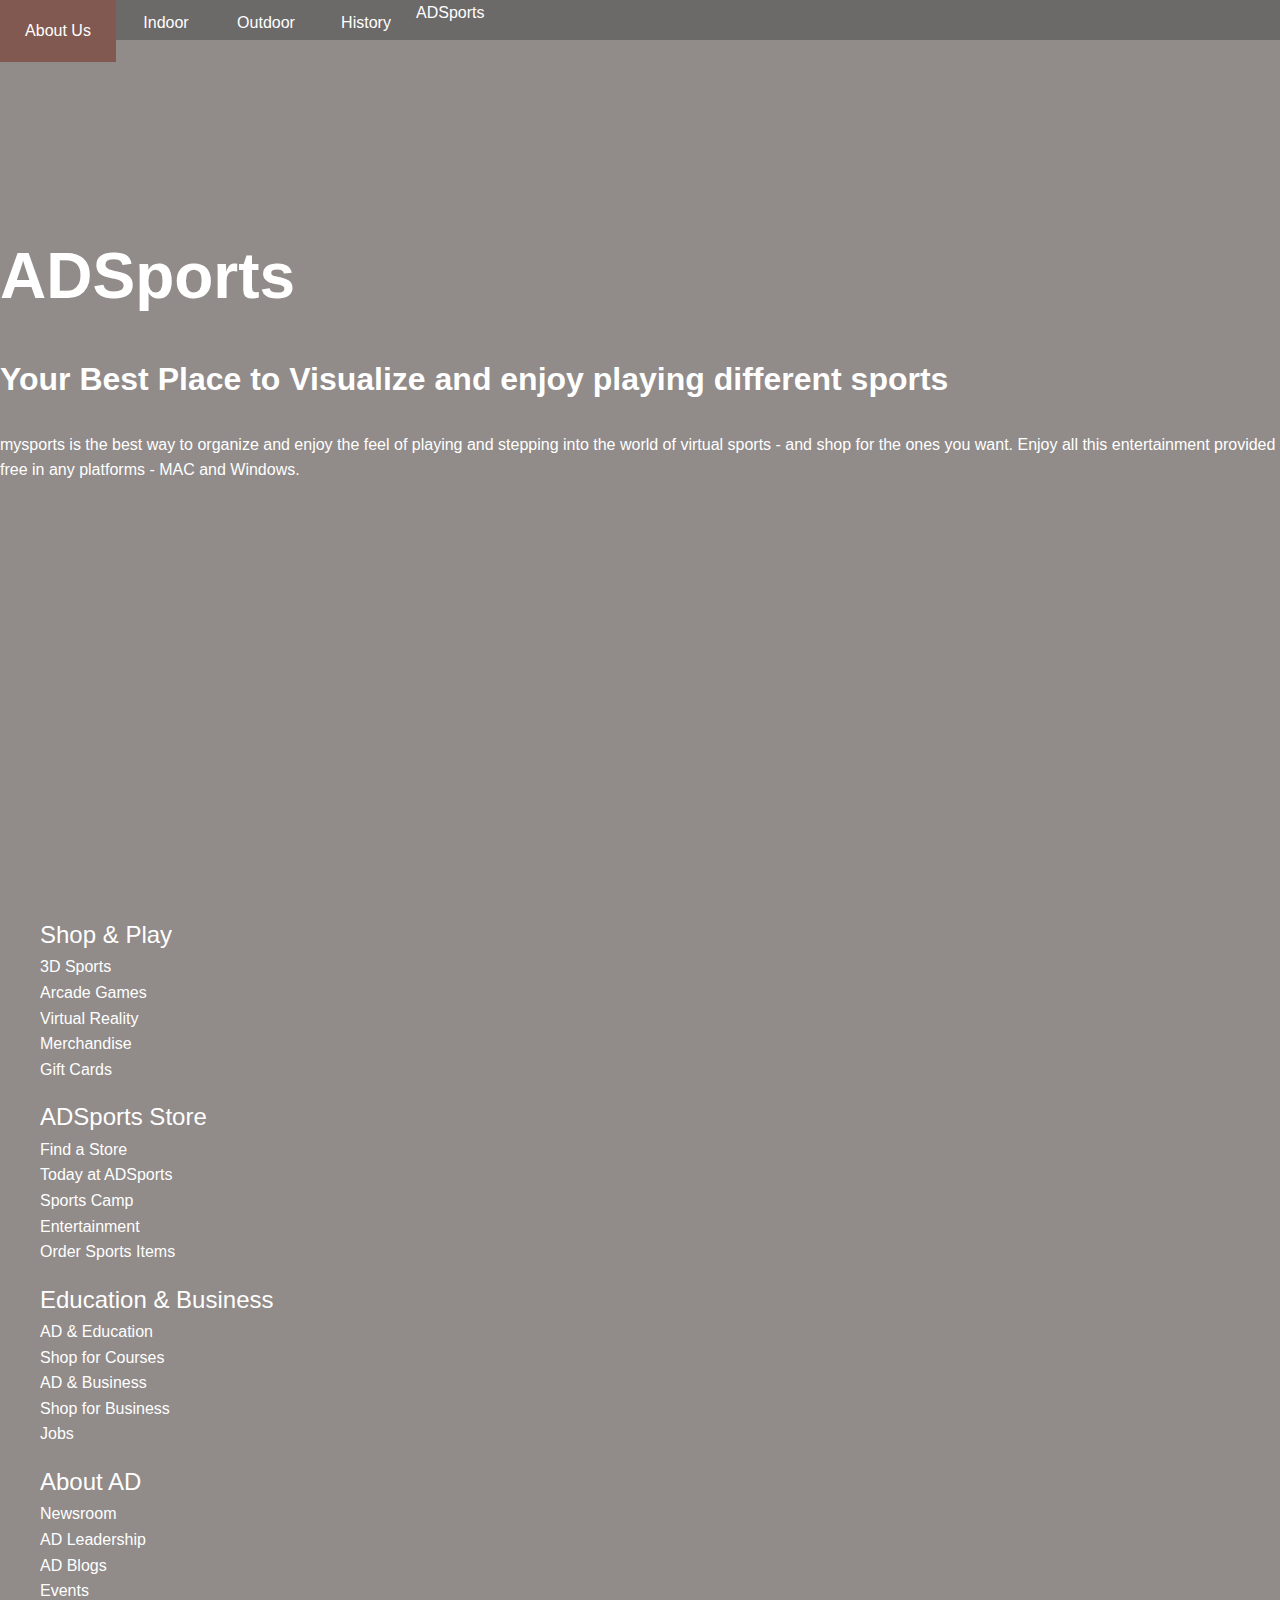
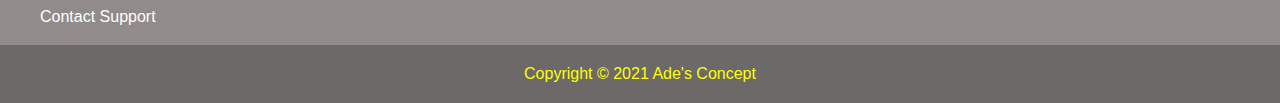
<file: index.html>
<!DOCTYPE html>
<html lang="en">
    <head>
        <meta charset="utf-8">
        <meta name="viewport" content"width=device-width, initial-scale=1">
        <link rel="stylesheet" type="text/css" href="style.css">
        <title>ADSports</title>
    </head>
    <body>
        <div id="image">
            <div>
                <nav>
                    <ul>
                        <li><a href="#aboutus">About Us</a></li>
                        <li><a href="#indoor">Indoor</a></li>
                        <li><a href="#outdoor">Outdoor</a></li>
                        <li><a href="#">History</a></li>
                        <li>ADSports</li>
                    </ul>
                </nav>
            </div>
            <header>
            <div class="contents">
                <h1>ADSports</h1>
                <h2>Your Best Place to Visualize and enjoy playing different sports</h2>
                <p>mysports is the best way to organize and enjoy the feel of playing and stepping into the world of virtual sports - and shop for 
                    the ones you want. Enjoy all this entertainment provided free in any platforms - MAC and Windows.
                </p>
            </div>
            </header>
        </div>
        <footer>
            <div class="foot">
                <ul>
                    <li>Shop & Play</li>
                    <li><a href="#">3D Sports</a></li>
                    <li><a href="#">Arcade Games</a></li>
                    <li><a href="#">Virtual Reality</a></li>
                    <li><a href="#">Merchandise</a></li>
                    <li><a href="#">Gift Cards</a></li>
                </ul>
                <ul>
                    <li>ADSports Store</li>
                    <li><a href="#">Find a Store</a></li>
                    <li><a href="#">Today at ADSports</a></li>
                    <li><a href="#">Sports Camp</a></li>
                    <li><a href="#">Entertainment</a></li>
                    <li><a href="#">Order Sports Items</a></li>
                </ul>
                <ul>
                    <li>Education & Business</li>
                    <li><a href="#">AD & Education</a></li>
                    <li><a href="#">Shop for Courses</a></li>
                    <li><a href="#">AD & Business</a></li>
                    <li><a href="#">Shop for Business</a></li>
                    <li><a href="#">Jobs</a></li>
                </ul>
                <ul>
                    <li>About AD</li>
                    <li><a href="#">Newsroom</a></li>
                    <li><a href="#">AD Leadership</a></li>
                    <li><a href="#">AD Blogs</a></li>
                    <li><a href="#">Events</a></li>
                    <li><a href="#">Contact Support</a></li>
                </ul>
            </div>
            <div class="footer-below">
                Copyright &copy; 2021 Ade's Concept
            </div>
        </footer>
    </body>
</html>
</file>
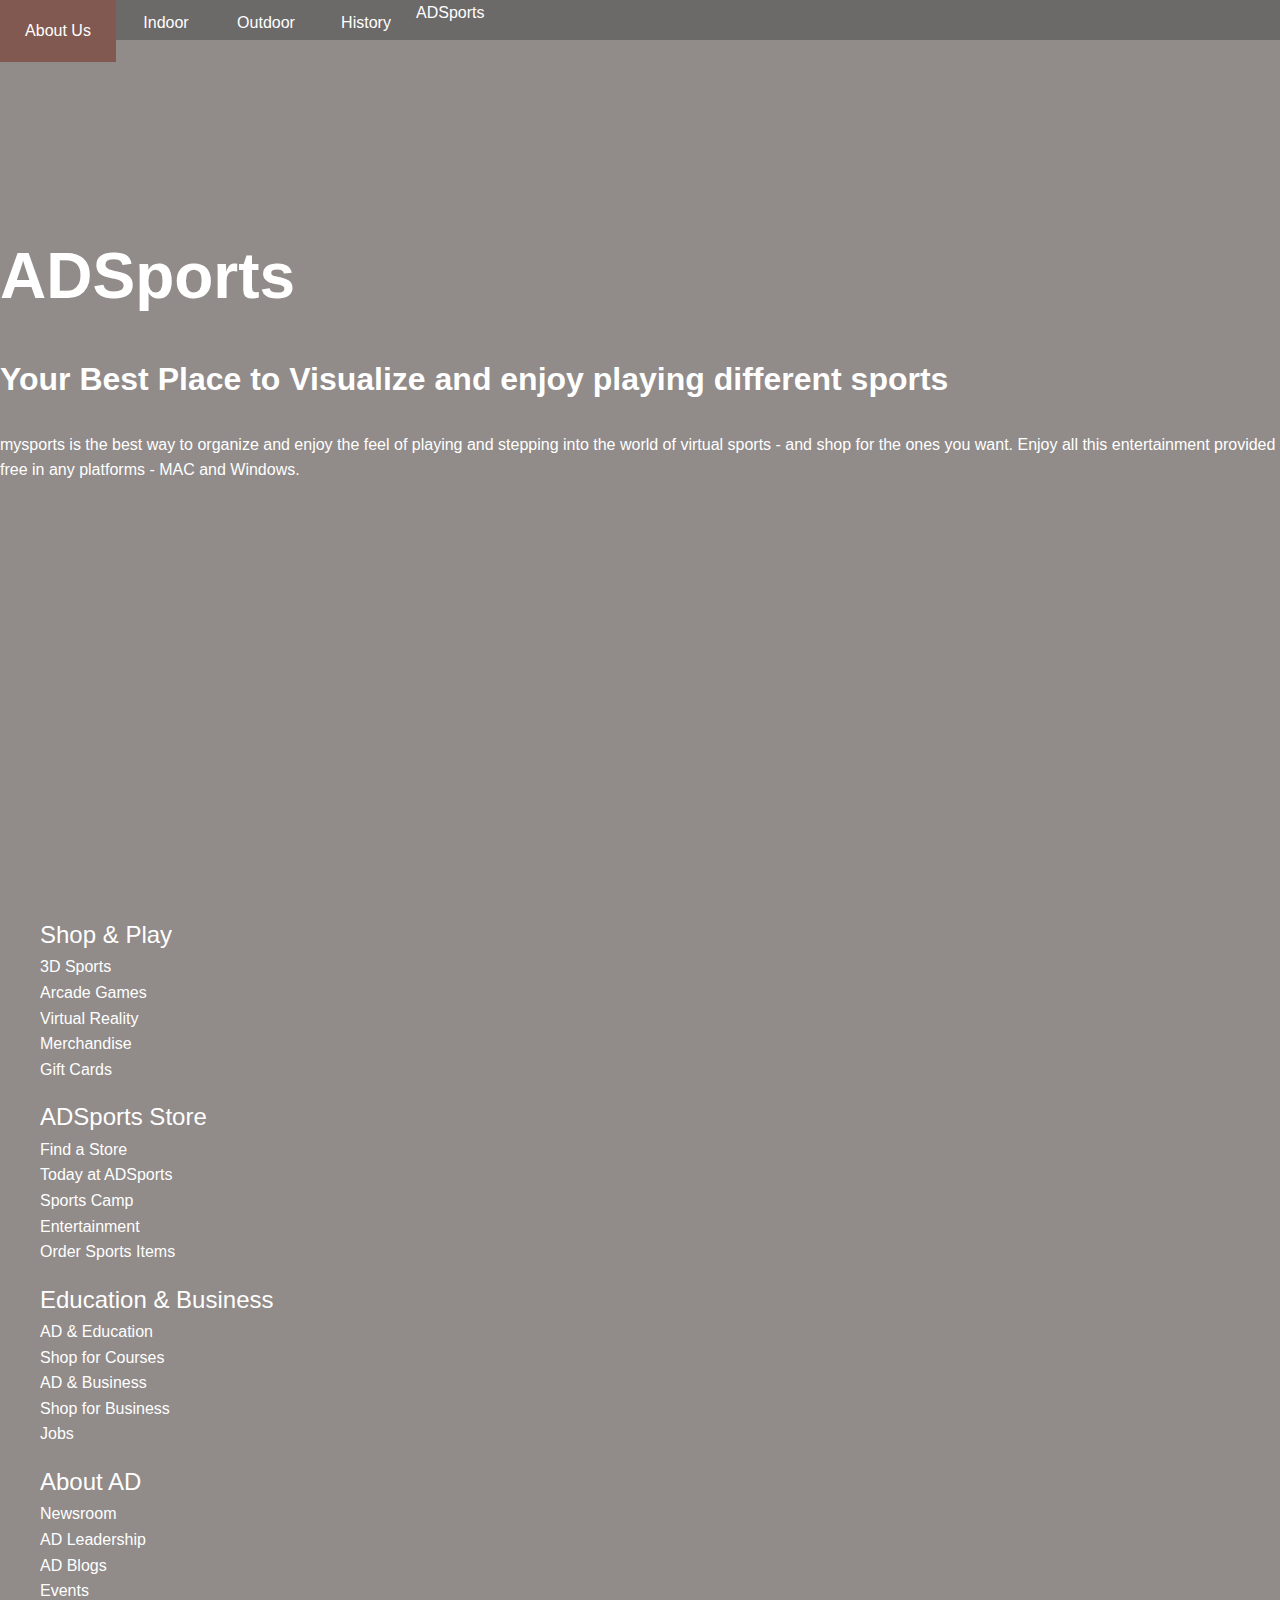
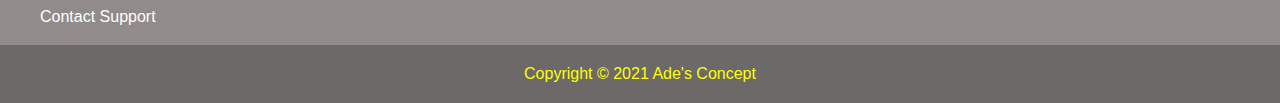
<file: project.html>
<!DOCTYPE html>
<html>
    <head>
        <title>ADSports</title>
        <link rel="stylesheet" type="text/css" href="style.css">
    </head>
    <body>
        <div id="image">
            <div>
                <nav>
                    <ul>
                        <li><a href="#aboutus">About Us</a></li>
                        <li><a href="#indoor">Indoor</a></li>
                        <li><a href="#outdoor">Outdoor</a></li>
                        <li><a href="#">History</a></li>
                        <li>ADSports</li>
                    </ul>
                </nav>
            </div>
            <header>
            <div class="contents">
                <h1>ADSports</h1>
                <h2>Your Best Place to Visualize and enjoy playing different sports</h2>
                <p>mysports is the best way to organize and enjoy the feel of playing and stepping into the world of virtual sports - and shop for 
                    the ones you want. Enjoy all this entertainment provided free in any platforms - MAC and Windows.
                </p>
            </div>
            </header>
        </div>
        <footer>
            <div class="foot">
                <ul>
                    <li>Shop & Play</li>
                    <li><a href="#">3D Sports</a></li>
                    <li><a href="#">Arcade Games</a></li>
                    <li><a href="#">Virtual Reality</a></li>
                    <li><a href="#">Merchandise</a></li>
                    <li><a href="#">Gift Cards</a></li>
                </ul>
                <ul>
                    <li>ADSports Store</li>
                    <li><a href="#">Find a Store</a></li>
                    <li><a href="#">Today at ADSports</a></li>
                    <li><a href="#">Sports Camp</a></li>
                    <li><a href="#">Entertainment</a></li>
                    <li><a href="#">Order Sports Items</a></li>
                </ul>
                <ul>
                    <li>Education & Business</li>
                    <li><a href="#">AD & Education</a></li>
                    <li><a href="#">Shop for Courses</a></li>
                    <li><a href="#">AD & Business</a></li>
                    <li><a href="#">Shop for Business</a></li>
                    <li><a href="#">Jobs</a></li>
                </ul>
                <ul>
                    <li>About AD</li>
                    <li><a href="#">Newsroom</a></li>
                    <li><a href="#">AD Leadership</a></li>
                    <li><a href="#">AD Blogs</a></li>
                    <li><a href="#">Events</a></li>
                    <li><a href="#">Contact Support</a></li>
                </ul>
            </div>
            <div class="footer-below">
                Copyright &copy; 2021 Ade's Concept
            </div>
        </footer>
    </body>
</html>
</file>
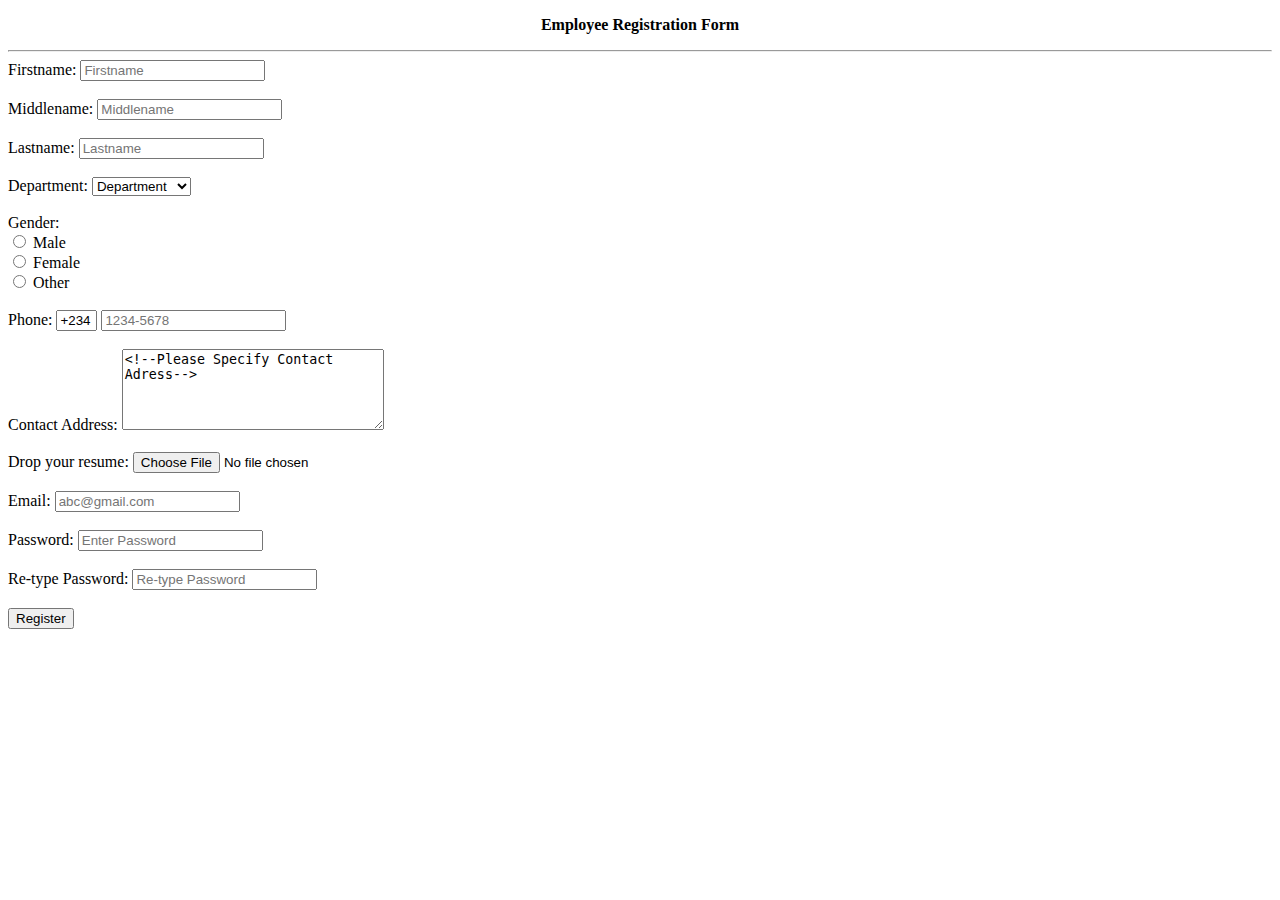
<file: Registration form.html>
<!DOCTYPE html>

<html>

    <head>

        <title>Registration Form</title>

    </head>

    <body>

        <p align="center"><b>Employee Registration Form</b></p>

        <hr>

    <form>

   <labelfor="firstname">Firstname:</label>

   <input type="text" id="firstname" required placeholder="Firstname"><br><br>

   <label for middlename>Middlename:</label>

   <input type="text" id="middlename" placeholder="Middlename"><br><br>

   <label for="lastname">Lastname:</label>

   <input type="text" id="lastname" placeholder="Lastname"><br><br>

   <label for="department">Department:</label>

   <!--A drop-box-->

   <select>

       <option>Department</option>

       <option>HR</option>

       <option>Accounting</option>

       <option>Maintenance</option>

   </select>

   <br><br>Gender:<br>

   <!--radio circular box will appear because of type="radio"-->

   <input type="radio" name="gender" value="male">

   <label>Male</label><br>

   <input type="radio" name="gender" value="female">

   <label>Female</label><br>

   <input type="radio" name="gender" value="other">

   <label>Other</label>

   <br><br>

   <label>Phone:</label>

   <!--input the country code-->

   <input type="tel"" value="+234" size="2">

   <!--input the tel number in a chosen pattern-->

   <input type="tel" pattern="{0-9}{4}-{0-9}{4}" placeholder="1234-5678"><br><br>

   <label>Contact Address:</label>

   <!--A textarea to input the contact address-->

   <textarea cols="30" rows="5"><!--Please Specify Contact Adress--></textarea><br><br>

   <label>Drop your resume:</label>

   <!--An option to attach a file-->

   <input type="file"><br><br>

   <label>Email:</label>

   <!--write emails in the standard format-->

   <input type="email" placeholder="abc@gmail.com" name="email" required><br><br>

   <label>Password:</label>

   <!--Write passwords in hidden format-->

   <input type="password" placeholder="Enter Password "><br><br>

   <label>Re-type Password:</label>

   <!--Write passwords in hidden format-->

   <input type="password" placeholder="Re-type Password">

   <br><br>

   <input type="button" value="Register">

   </form>

   

    </body>

</html>
</file>
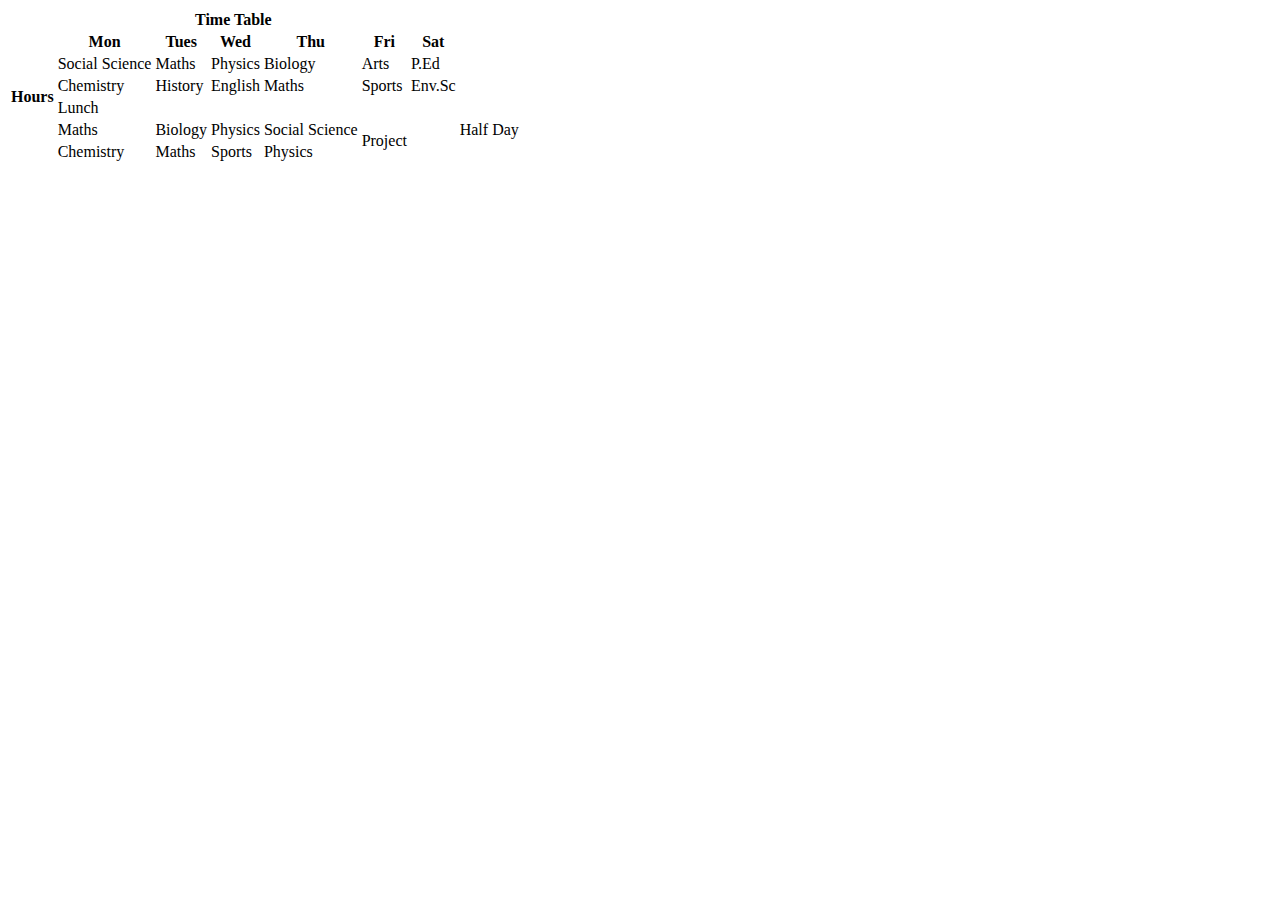
<file: table.html>
<html>
	<head>
		<title> MY Table </title>
	<head>
	<body>
<table>
	<tr>
		<th colspan = "7"> Time Table</th>
	</tr>
	<tr>
		<th rowspan = "6"> Hours</th>
		<th> Mon </th>
		<th> Tues </th>
		<th> Wed </th>
		<th> Thu</th>
		<th> Fri </th>
		<th> Sat </th>
	</tr>
	<tr>
		<td>Social Science</td>
		<td> Maths</td>
		<td> Physics </td>
		<td> Biology </td>
		<td> Arts </td>
		<td> P.Ed </td>
	</tr>
	<tr>
		<td> Chemistry </td>
		<td> History </td>
		<td> English </td>
		<td> Maths </td>
		<td> Sports </td>
		<td> Env.Sc </td>
	</tr>
	<tr>
		<td colspan = "6"> Lunch </td>
		<td rowspan = "3"> Half Day </td>
	</tr>
	<tr> 
		<td> Maths </td>
		<td> Biology </td>
		<td> Physics </td>
		<td> Social Science </td>
		<td rowspan = "2"> Project </td>
	</tr>
	<tr> 
		<td> Chemistry </td>
		<td> Maths </td>
		<td> Sports </td>
		<td> Physics </td>
	</tr>
</table>
	</body>
</html>
</file>
<file: style.css>
body{
    background-color: #918B89;
    color: white;
    font-family: sans-serif;
    line-height: 1.6;
    margin: 0;
}
nav {
    height: 40px;
    width: 100%;
    background-color:#6C6969 ;
    color: white;
    position: fixed;
}
nav ul{
    margin: 0;
    padding: 0;
   
}
nav li{
    display: inline;
    float: left;
}
nav li:hover{
    background-color:#825950;
    padding: 0.5rem;
    
}
nav a{
    display: inline-block;
    width: 100px;
    text-align: center;
    text-decoration: none;
    padding: 10px 0;
    color: white;
}
#image{
    margin: 0;
    padding: 0;
    background-image: url(https://wallpaperaccess.com/download/sports-343570);
    background-repeat: no-repeat;
    background-position: center;
    background-size: cover;
    width: 100%;
    height: 100vh;
    position: relative;
    overflow: hidden;
}
#image .contents{
    margin-top: 25vh; 
}
#image h1{
    font-size: 4rem;
    margin-bottom: 0;
}
#image h2{
    font-size: 2rem;
}
.footer-below{
    background-color: #6C6969 ;
    text-align: center;
    color: yellow;
    padding: 1rem;
}
footer li{
    list-style-type: none;
}
footer a{
    text-decoration: none;
    color: white;
}
footer li:first-child{
    font-size: 1.5em;
}
</file>
